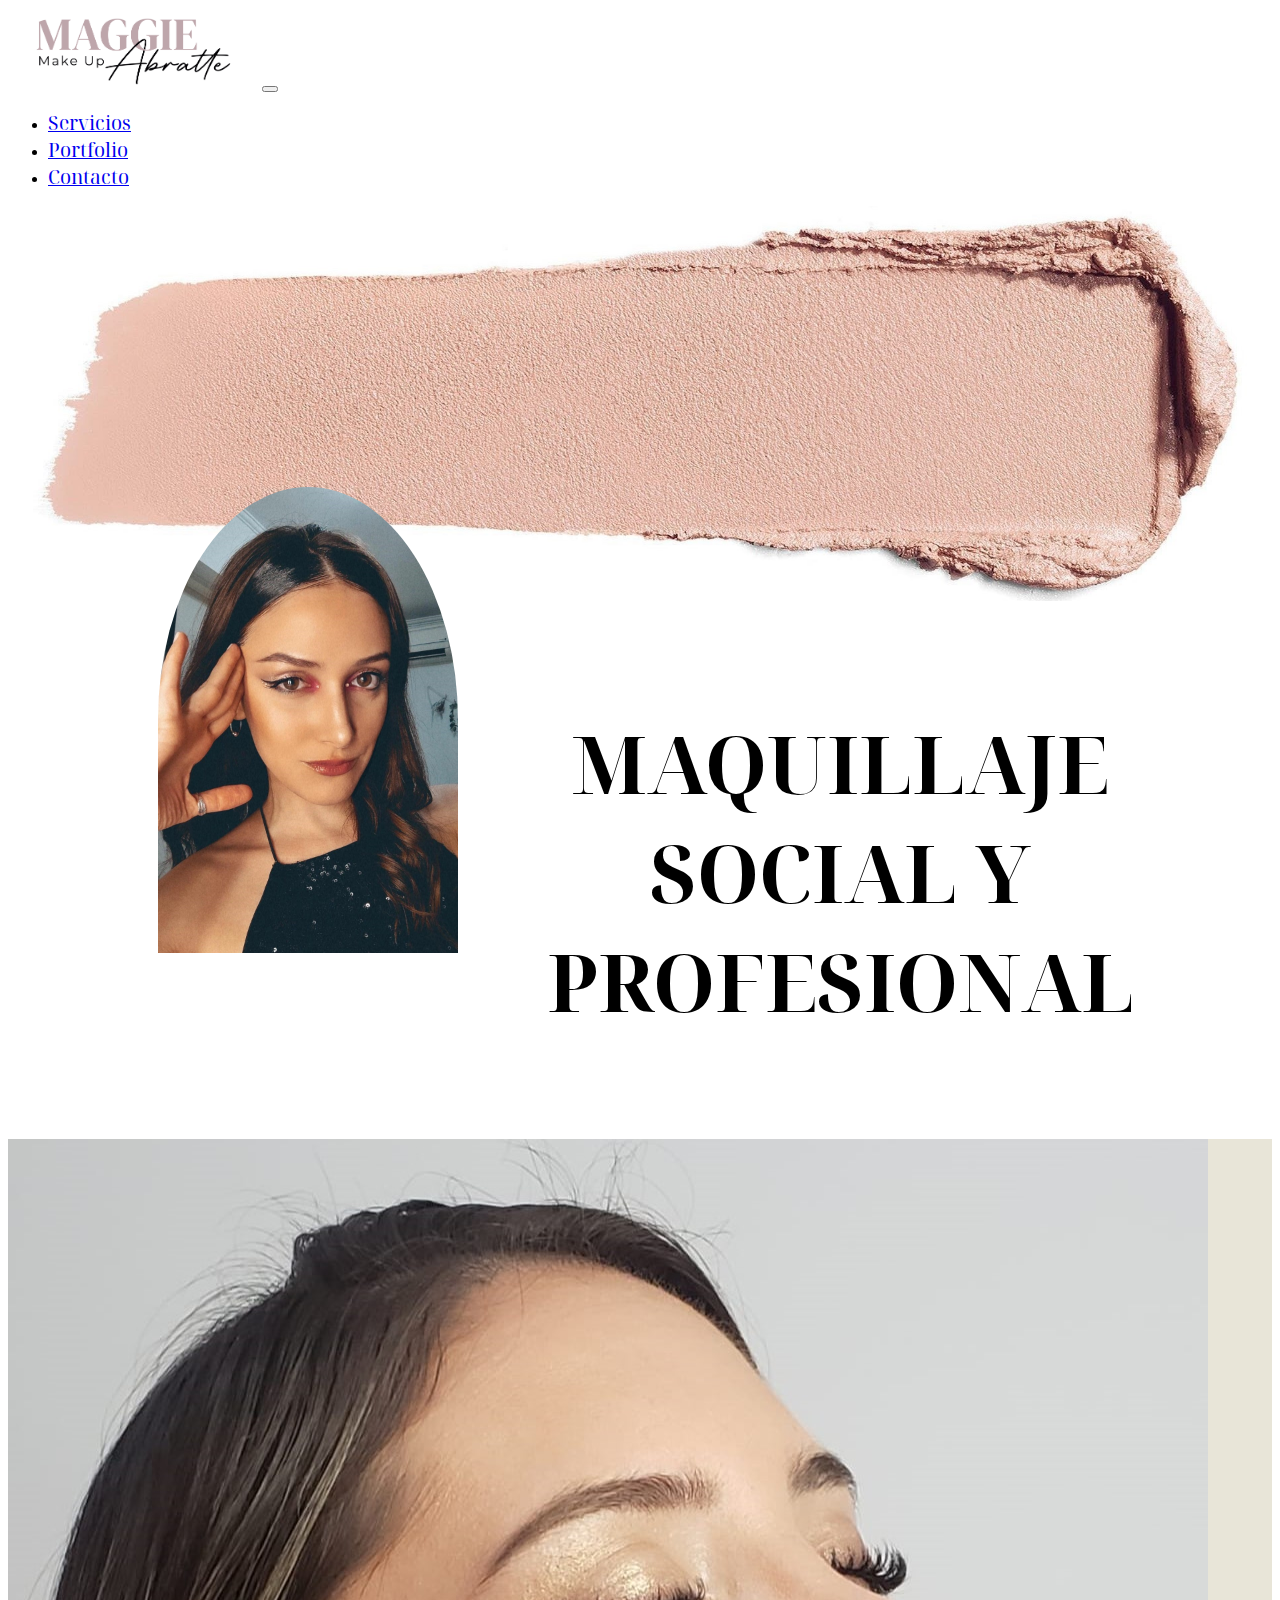
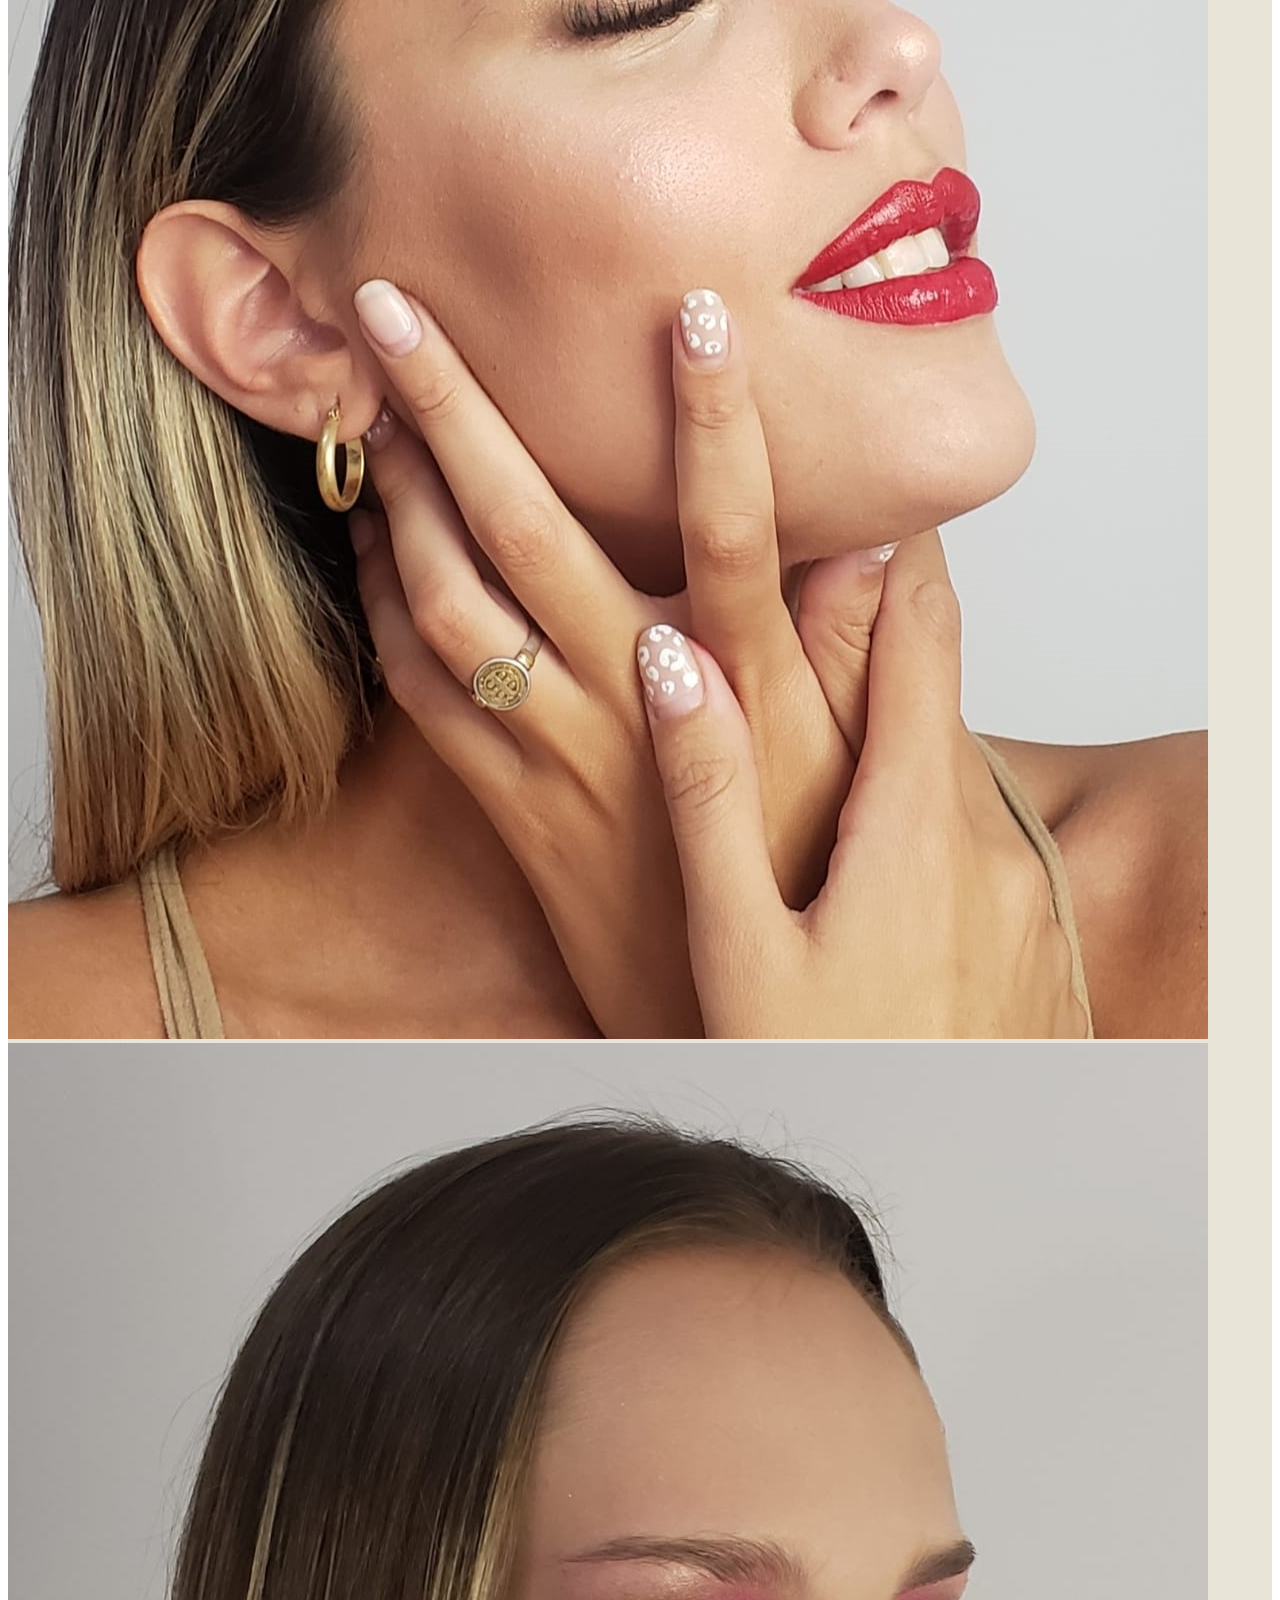
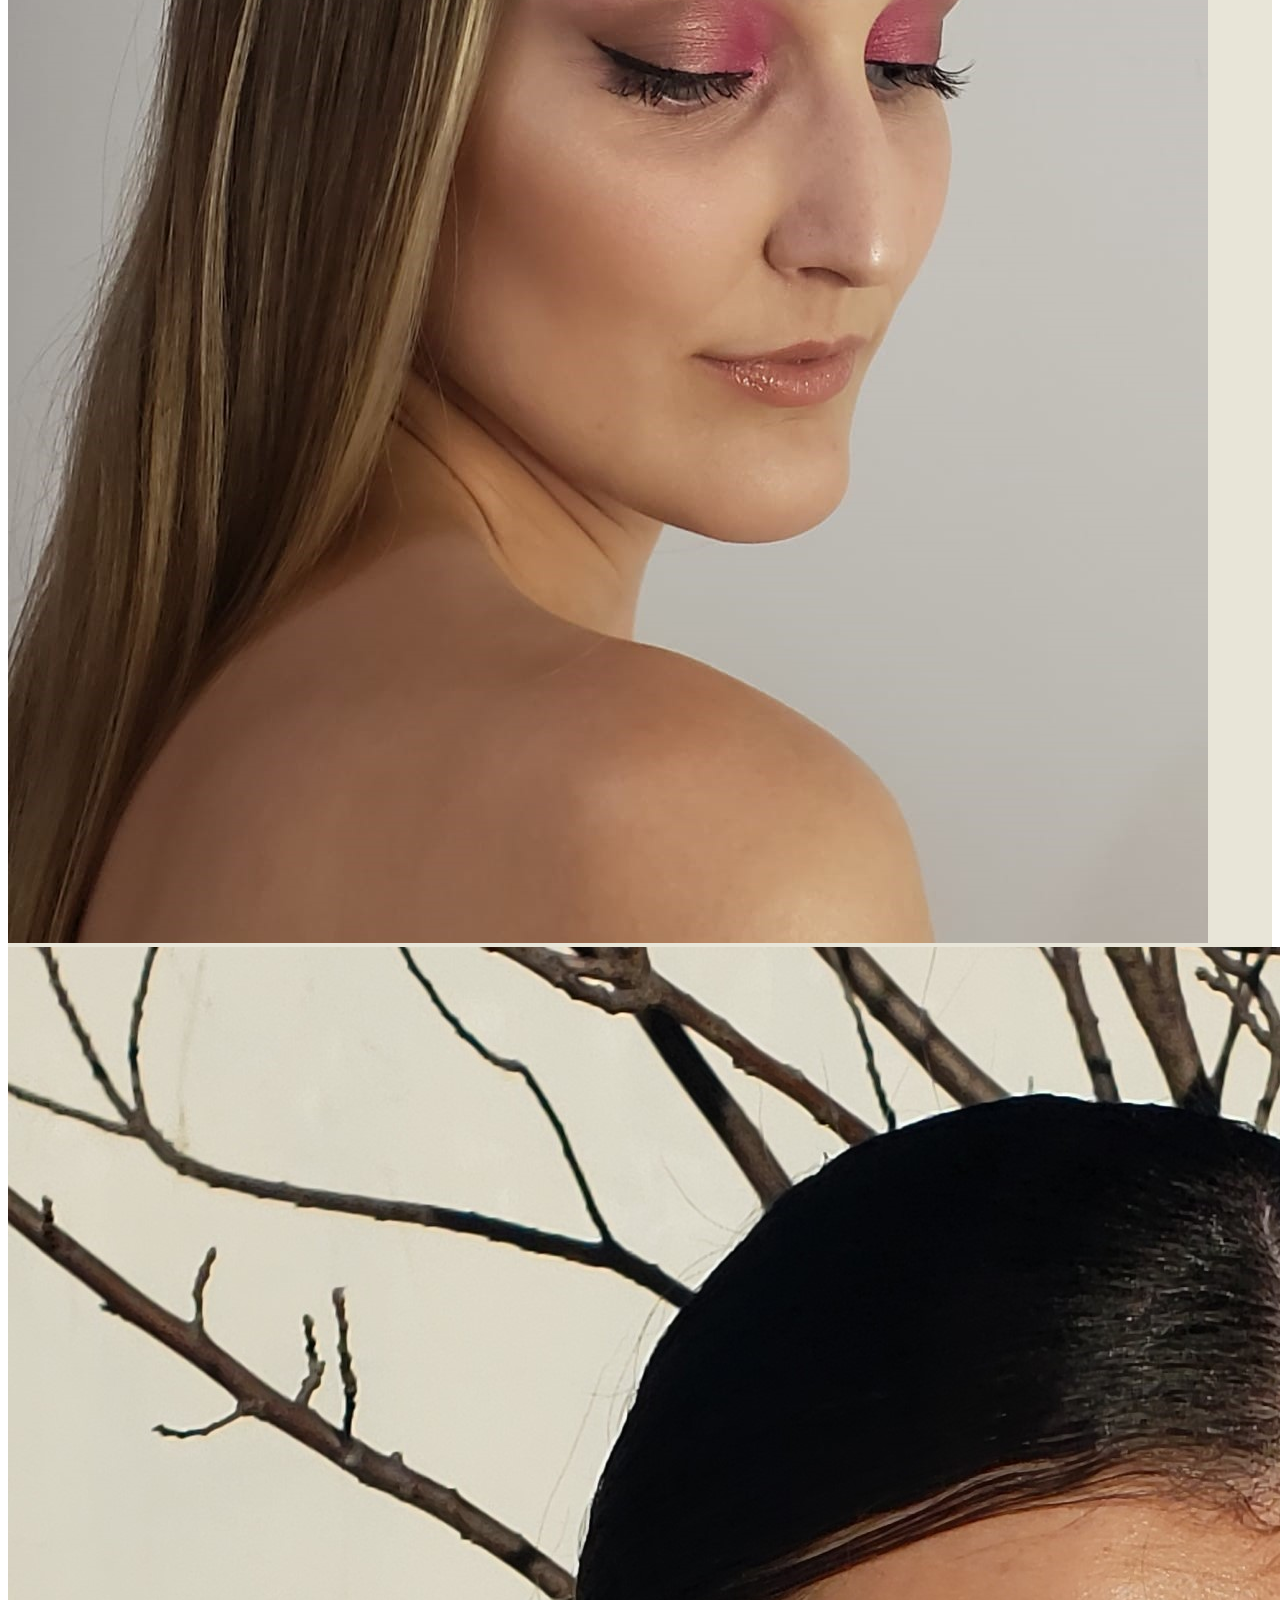
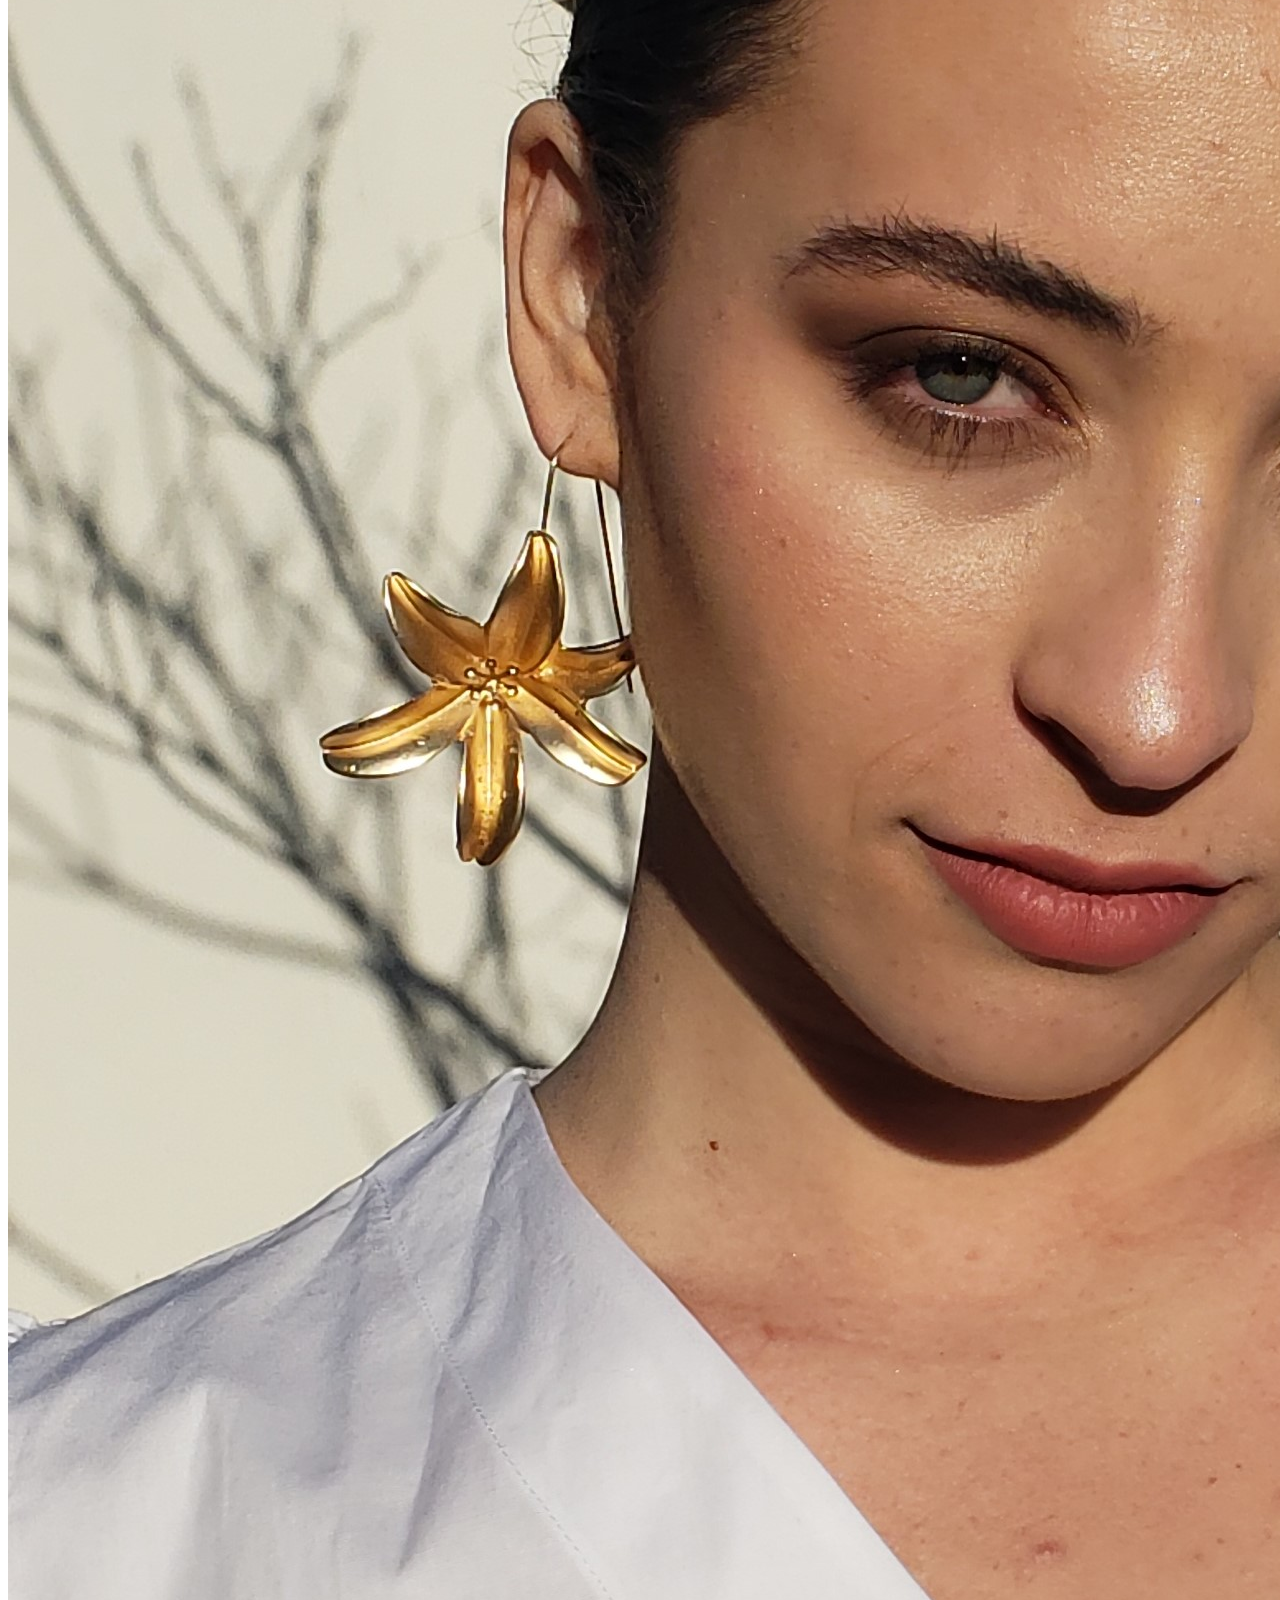
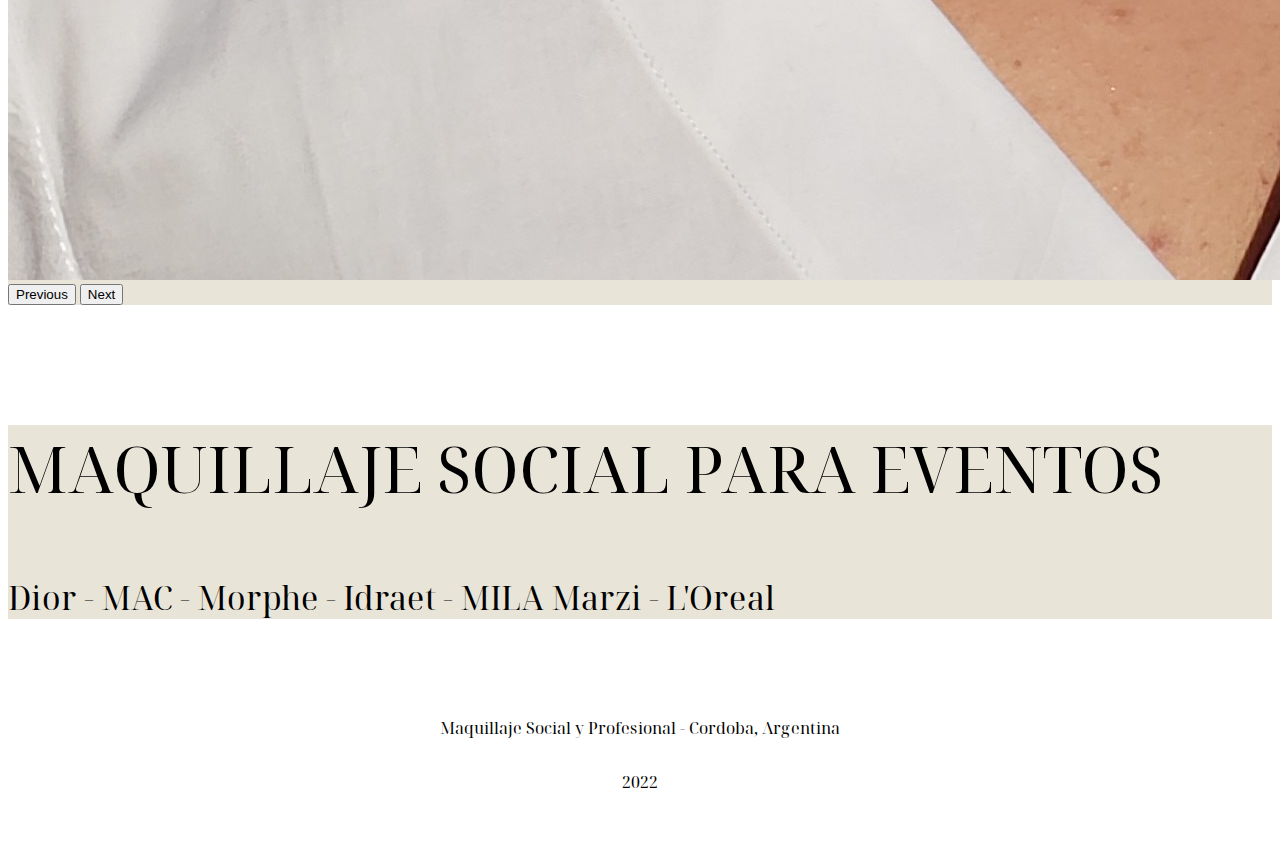
<file: index.html>
<!DOCTYPE html>
<html lang="es">
<head>
    <meta charset="UTF-8">
    <meta http-equiv="X-UA-Compatible" content="IE=edge">
    <meta name="viewport" content="width=device-width, initial-scale=1.0">
    <meta name="description" content="Maquillaje social y profesional en Cordoba Capital, Argentina">
    <meta name="keywords" content="maquillaje, producciones, bodas, egresos, graduacion, automaquillaje, visagismo, rostro">
    <link rel="stylesheet" href="./sass/main.css">
    <link rel="preconnect" href="https://fonts.googleapis.com">
    <link rel="preconnect" href="https://fonts.gstatic.com" crossorigin>
    <link href="https://fonts.googleapis.com/css2?family=Noto+Serif+Display:wght@300&display=swap" rel="stylesheet">
    <!-- CSS only -->
    <link href="https://cdn.jsdelivr.net/npm/bootstrap@5.2.2/dist/css/bootstrap.min.css" rel="stylesheet" integrity="sha384-Zenh87qX5JnK2Jl0vWa8Ck2rdkQ2Bzep5IDxbcnCeuOxjzrPF/et3URy9Bv1WTRi" crossorigin="anonymous">
    <title>MA Makeup</title>
</head>
<body>

<nav class="navbar navbar-expand-lg bg-light">
        <div class="container-fluid">
          <a class="navbar-brand">
            <img src="./assets/img/logo.png" alt="Logo index">
          </a>
          <button class="navbar-toggler" type="button" data-bs-toggle="collapse" data-bs-target="#navbarNav" aria-controls="navbarNav" aria-expanded="false" aria-label="Toggle navigation">
            <span class="navbar-toggler-icon"></span>
          </button>
          <div class="collapse navbar-collapse" id="navbarNav">
            <ul class="navbar-nav">
              <li class="nav-item">
                <a class="nav-link" href="./pages/servicios.html">Servicios</a>
              </li>
              <li class="nav-item">
                <a class="nav-link" href="./pages/portfolio.html">Portfolio</a>
              </li>
              <li class="nav-item">
                <a class="nav-link" href="./pages/contacto.html">Contacto</a>
              </li>
            </ul>
          </div>
        </div>
      </nav>

    <header>
      <img src="./assets/img/portada2.jpg" alt="Imagen del logo" class="logo">
    </header>

    <main>
      <div class="flex-presentacion">
       <div class="flex-uno">
        <img src="./assets/img/maggie1.jpeg" alt="Foto Maggie">
       </div> 

       <div class="flex-dos">
        <h1>MAQUILLAJE SOCIAL Y PROFESIONAL</h1>
       </div>
      </div>

      <div class="container text-center">
        <div class="row">
          <div class="col-sm-6">
            <div id="carouselExampleControls" class="carousel slide" data-bs-ride="carousel">
              <div class="carousel-inner">
                <div class="carousel-item active">
                  <img src="./assets/img/social.jpeg" class="d-block w-100" alt="img social">
                </div>
                <div class="carousel-item">
                  <img src="./assets/img/social1.jpeg" class="d-block w-100" alt="img social">
                </div>
                <div class="carousel-item">
                  <img src="./assets/img/social2.jpg" class="d-block w-100" alt="img social">
                </div>
              </div>
              <button class="carousel-control-prev" type="button" data-bs-target="#carouselExampleControls" data-bs-slide="prev">
                <span class="carousel-control-prev-icon" aria-hidden="true"></span>
                <span class="visually-hidden">Previous</span>
              </button>
              <button class="carousel-control-next" type="button" data-bs-target="#carouselExampleControls" data-bs-slide="next">
                <span class="carousel-control-next-icon" aria-hidden="true"></span>
                <span class="visually-hidden">Next</span>
              </button>
            </div>
          </div>
          <div class="col-sm-6">
            <p class="encabezado">MAQUILLAJE SOCIAL PARA EVENTOS</p>
            <p class="marcas">Dior - MAC - Morphe - Idraet - MILA Marzi - L'Oreal</p>
          </div>
        </div>
      </div>
    </main>

    <footer>
        <div>
          <p>Maquillaje Social y Profesional - Cordoba, Argentina</p>
          <p>2022</p>
        </div>
    </footer>

    <!-- JavaScript Bundle with Popper -->
<script src="https://cdn.jsdelivr.net/npm/bootstrap@5.2.2/dist/js/bootstrap.bundle.min.js" integrity="sha384-OERcA2EqjJCMA+/3y+gxIOqMEjwtxJY7qPCqsdltbNJuaOe923+mo//f6V8Qbsw3" crossorigin="anonymous"></script>
</body>
</html>
</file>
<file: sass/main.css>
.navbar {
  background-color: white;
}
.navbar .container-fluid {
  background-color: white;
}
.navbar .container-fluid .navbar-brand img {
  width: 250px;
  height: auto;
  border-radius: 50%;
}

.nav-item a {
  font-family: "Noto Serif Display", serif;
  font-size: 1.2rem;
}

.logo {
  width: 100%;
  height: auto;
}

.flex-presentacion {
  background-color: white;
  padding: 50px;
  display: flex;
  flex-direction: row;
  justify-content: space-evenly;
  align-items: center;
}
.flex-presentacion .flex-uno img {
  width: 300px;
  height: auto;
  border-top-left-radius: 80%;
  border-top-right-radius: 80%;
  margin-top: -300px;
  margin-left: 100px;
}
.flex-presentacion .flex-dos h1 {
  font-size: 5rem;
  font-family: "Noto Serif Display", serif;
  text-align: center;
}

.carousel-item {
  width: 500px;
}

.col-sm-6 {
  background-color: #E8E5D8;
}
.col-sm-6 .encabezado {
  font-family: "Noto Serif Display", serif;
  align-items: center;
  font-size: 4rem;
  margin-top: 120px;
}
.col-sm-6 .marcas {
  font-family: "Noto Serif Display", serif;
  font-size: 2rem;
}

footer div {
  display: flex;
  flex-direction: column;
  justify-content: space-evenly;
  align-items: center;
  background-color: white;
  font-family: "Noto Serif Display", serif;
  padding: 50px;
}/*# sourceMappingURL=main.css.map */
</file>
